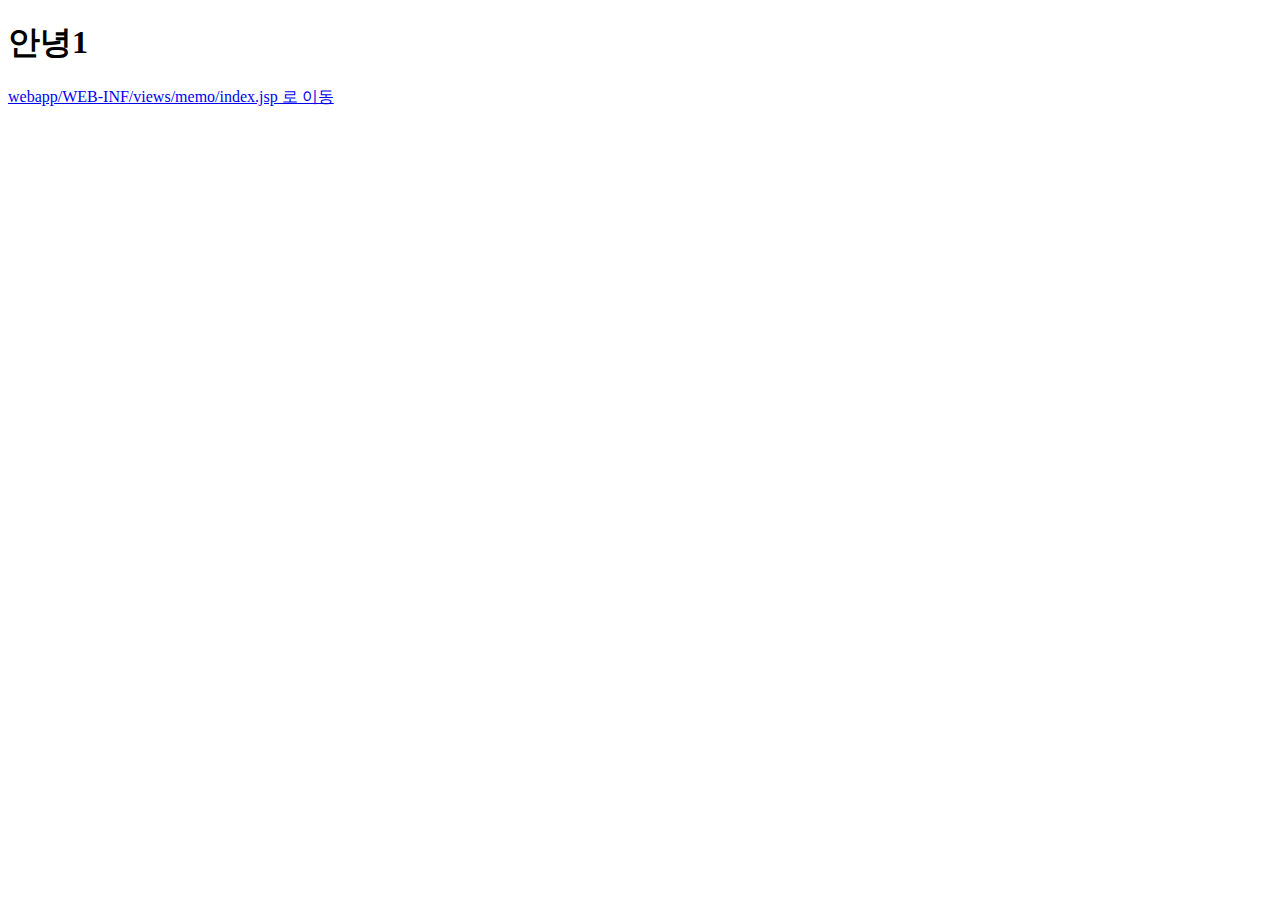
<file: src/main/resources/static/index.html>
<!DOCTYPE html>
<head>
    <meta charset="UTF-8">
    <title>home</title>
</head>
<h1>안녕1</h1>
<div><a href="/index.test">webapp/WEB-INF/views/memo/index.jsp 로 이동</a></div>
<!--<div><a href="memo/first.test">webapp/WEB-INF/views/memo/first.jsp 로 이동</a></div>-->
<!--<div><a href="/home.one">views/home.jsp 이동</a></div>-->
</file>
